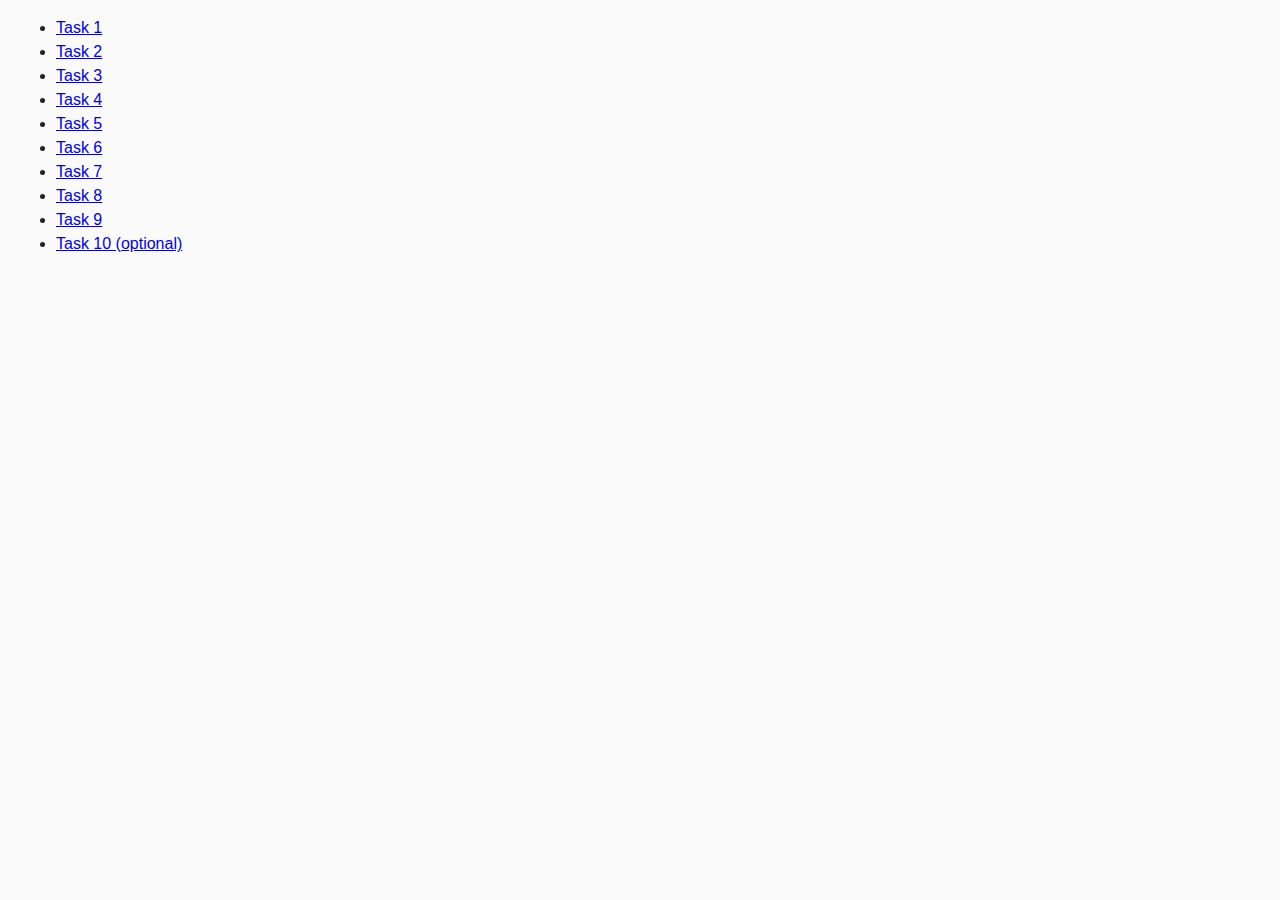
<file: index.html>
<!DOCTYPE html>
<html lang="ru">
  <head>
    <meta charset="UTF-8" />
    <meta http-equiv="X-UA-Compatible" content="IE=edge" />
    <meta name="viewport" content="width=device-width, initial-scale=1.0" />
    <title>Homework 6</title>
    <link rel="stylesheet" href="css/common.css" />
  </head>
  <body>
    <ul>
      <li><a href="task-01.html">Task 1</a></li>
      <li><a href="task-02.html">Task 2</a></li>
      <li><a href="task-03.html">Task 3</a></li>
      <li><a href="task-04.html">Task 4</a></li>
      <li><a href="task-05.html">Task 5</a></li>
      <li><a href="task-06.html">Task 6</a></li>
      <li><a href="task-07.html">Task 7</a></li>
      <li><a href="task-08.html">Task 8</a></li>
      <li><a href="task-09.html">Task 9</a></li>
      <li><a href="task-10.html">Task 10 (optional)</a></li>
    </ul>
  </body>
</html>
</file>
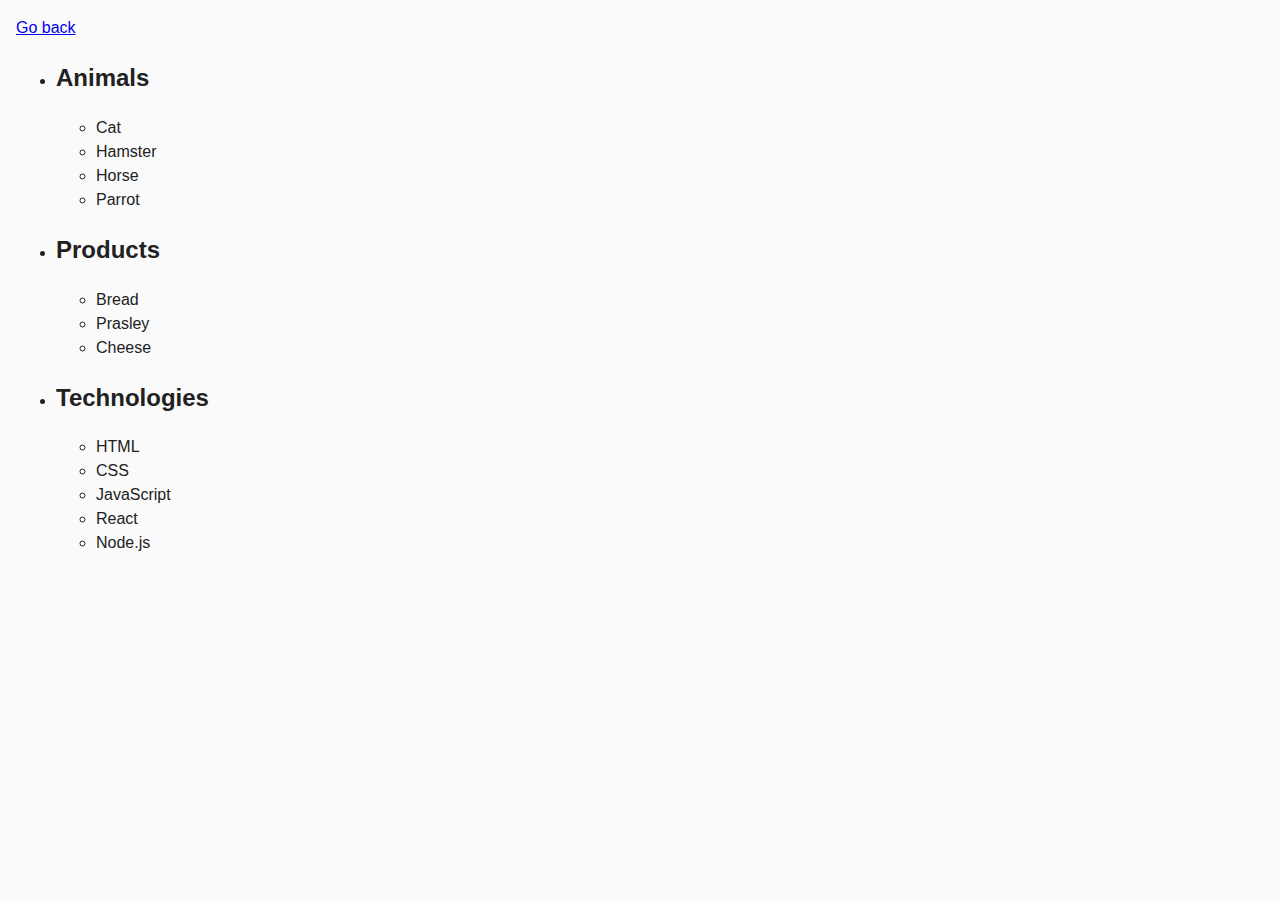
<file: task-01.html>
<!DOCTYPE html>
<html lang="ru">
  <head>
    <meta charset="UTF-8" />
    <meta http-equiv="X-UA-Compatible" content="IE=edge" />
    <meta name="viewport" content="width=device-width, initial-scale=1.0" />
    <title>Task 1</title>
    <link rel="stylesheet" href="css/common.css" />
  </head>
  <body>
    <p><a href="index.html">Go back</a></p>

    <ul id="categories">
      <li class="item">
        <h2>Animals</h2>

        <ul>
          <li>Cat</li>
          <li>Hamster</li>
          <li>Horse</li>
          <li>Parrot</li>
        </ul>
      </li>
      <li class="item">
        <h2>Products</h2>

        <ul>
          <li>Bread</li>
          <li>Prasley</li>
          <li>Cheese</li>
        </ul>
      </li>
      <li class="item">
        <h2>Technologies</h2>

        <ul>
          <li>HTML</li>
          <li>CSS</li>
          <li>JavaScript</li>
          <li>React</li>
          <li>Node.js</li>
        </ul>
      </li>
    </ul>

    <script src="js/task-01.js" >type = "module"</script>
  </body>
</html>
</file>
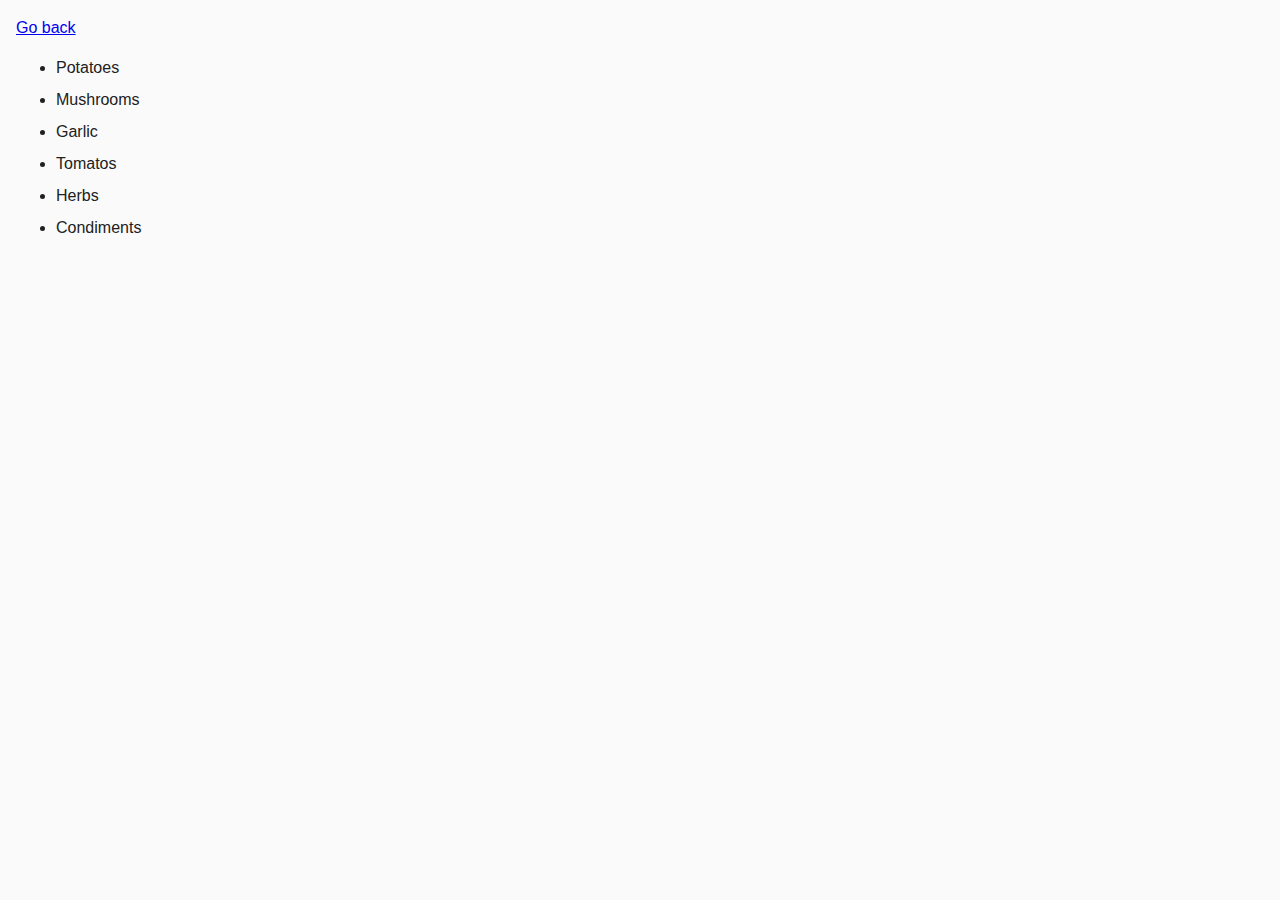
<file: task-02.html>
<!DOCTYPE html>
<html lang="ru">
  <head>
    <meta charset="UTF-8" />
    <meta http-equiv="X-UA-Compatible" content="IE=edge" />
    <meta name="viewport" content="width=device-width, initial-scale=1.0" />
    <title>Task 2</title>
    <link rel="stylesheet" href="css/common.css" />
    <style>
      .item {
        font-weight: 500;
      }

      .item:not(:last-child) {
        margin-bottom: 8px;
      }
    </style>
  </head>
  <body>
    <p><a href="index.html">Go back</a></p>

    <ul id="ingredients"></ul>

    <script src="js/task-02.js" >type = "module"</script>
  </body>
</html>
</file>
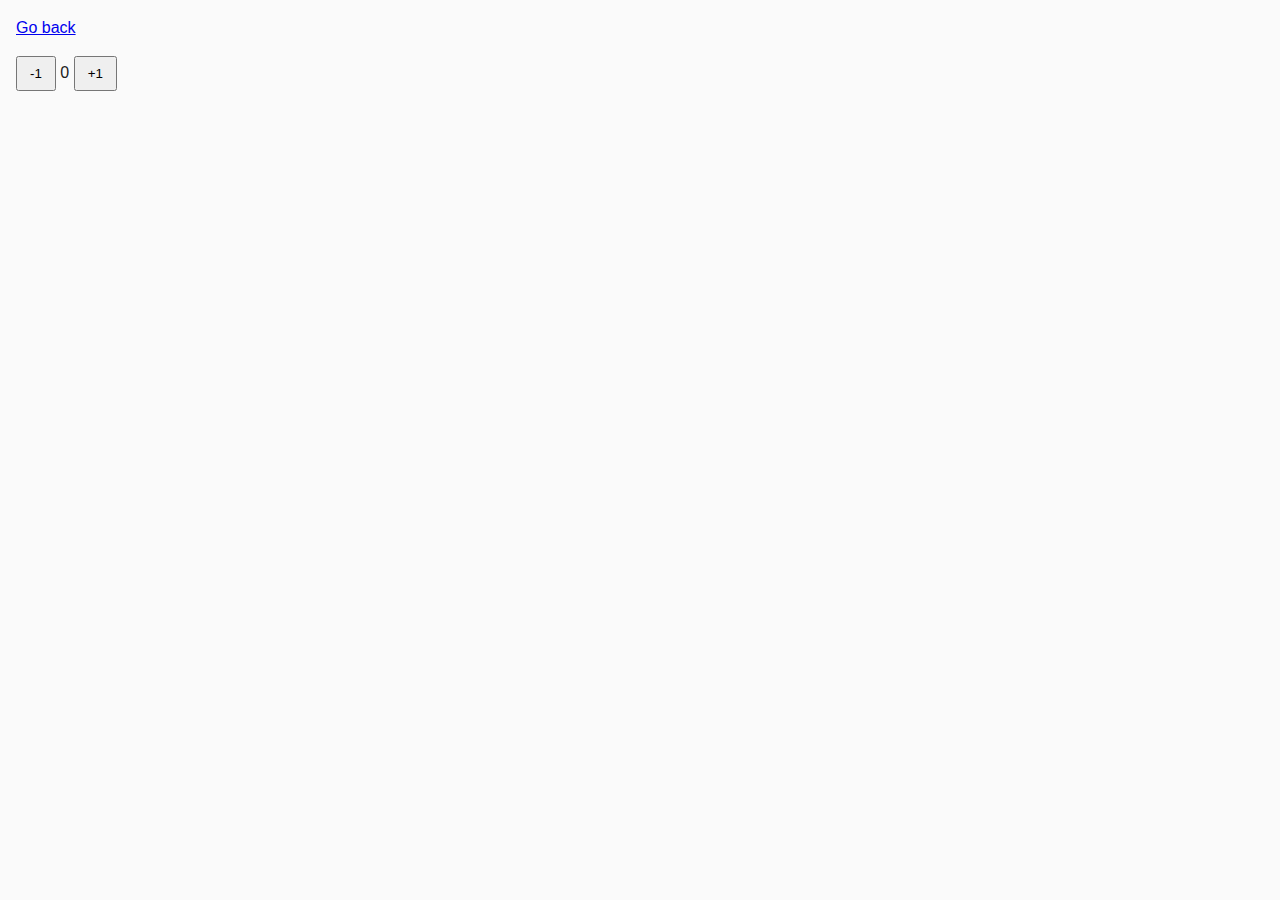
<file: task-04.html>
<!DOCTYPE html>
<html lang="ru">
  <head>
    <meta charset="UTF-8" />
    <meta http-equiv="X-UA-Compatible" content="IE=edge" />
    <meta name="viewport" content="width=device-width, initial-scale=1.0" />
    <title>Task 4</title>
    <link rel="stylesheet" href="css/common.css" />
  </head>
  <body>
    <p><a href="index.html">Go back</a></p>

    <div id="counter">
      <button type="button" data-action="decrement">-1</button>
      <span id="value">0</span>
      <button type="button" data-action="increment">+1</button>
    </div>

    <script src="js/task-04.js" >type = "module"</script>
  </body>
</html>
</file>
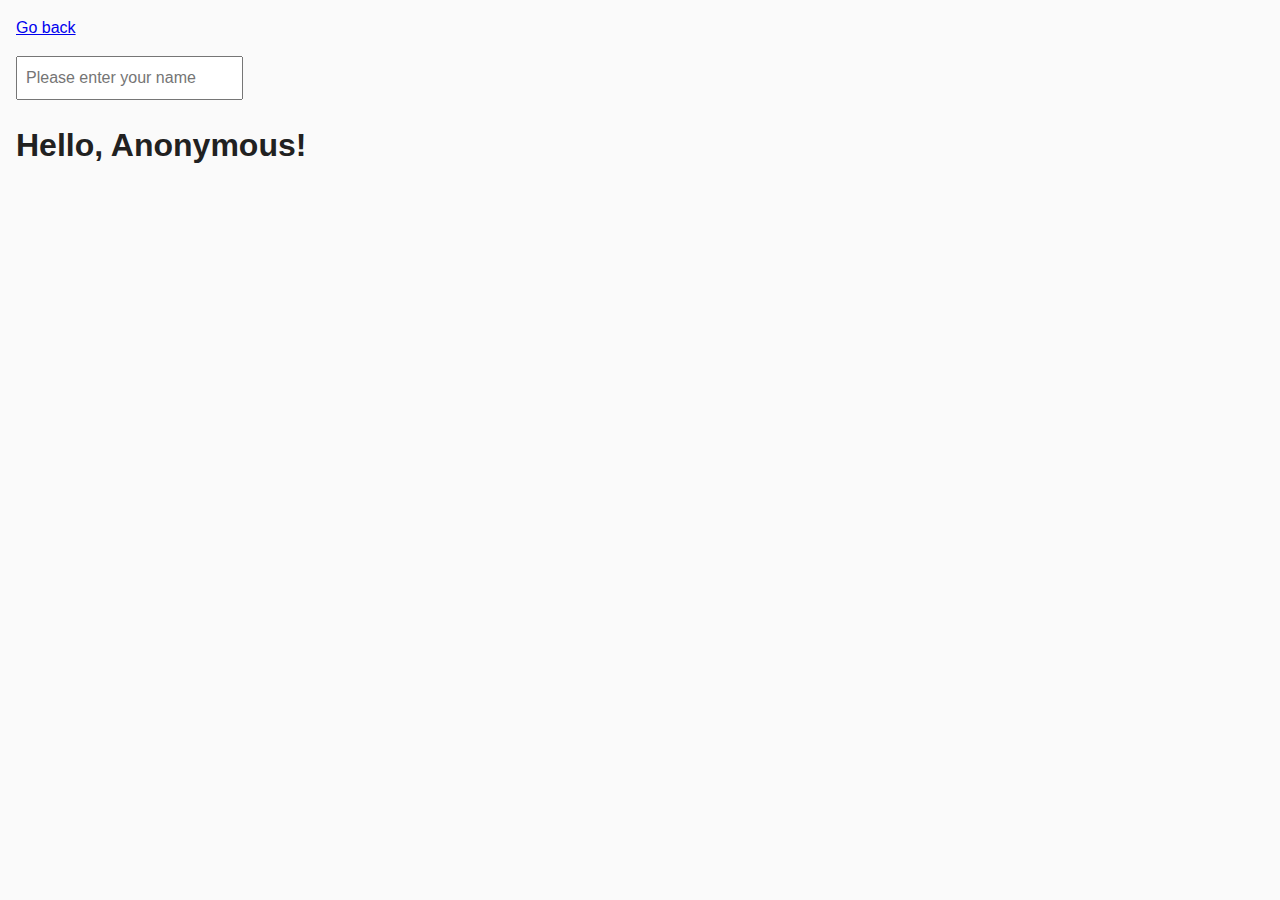
<file: task-05.html>
<!DOCTYPE html>
<html lang="ru">
  <head>
    <meta charset="UTF-8" />
    <meta http-equiv="X-UA-Compatible" content="IE=edge" />
    <meta name="viewport" content="width=device-width, initial-scale=1.0" />
    <title>Task 5</title>
    <link rel="stylesheet" href="css/common.css" />
  </head>
  <body>
    <p><a href="index.html">Go back</a></p>

    <input type="text" id="name-input" placeholder="Please enter your name" />
    <h1>Hello, <span id="name-output">Anonymous</span>!</h1>

    <script src="js/task-05.js" >type = "module"</script>
  </body>
</html>
</file>
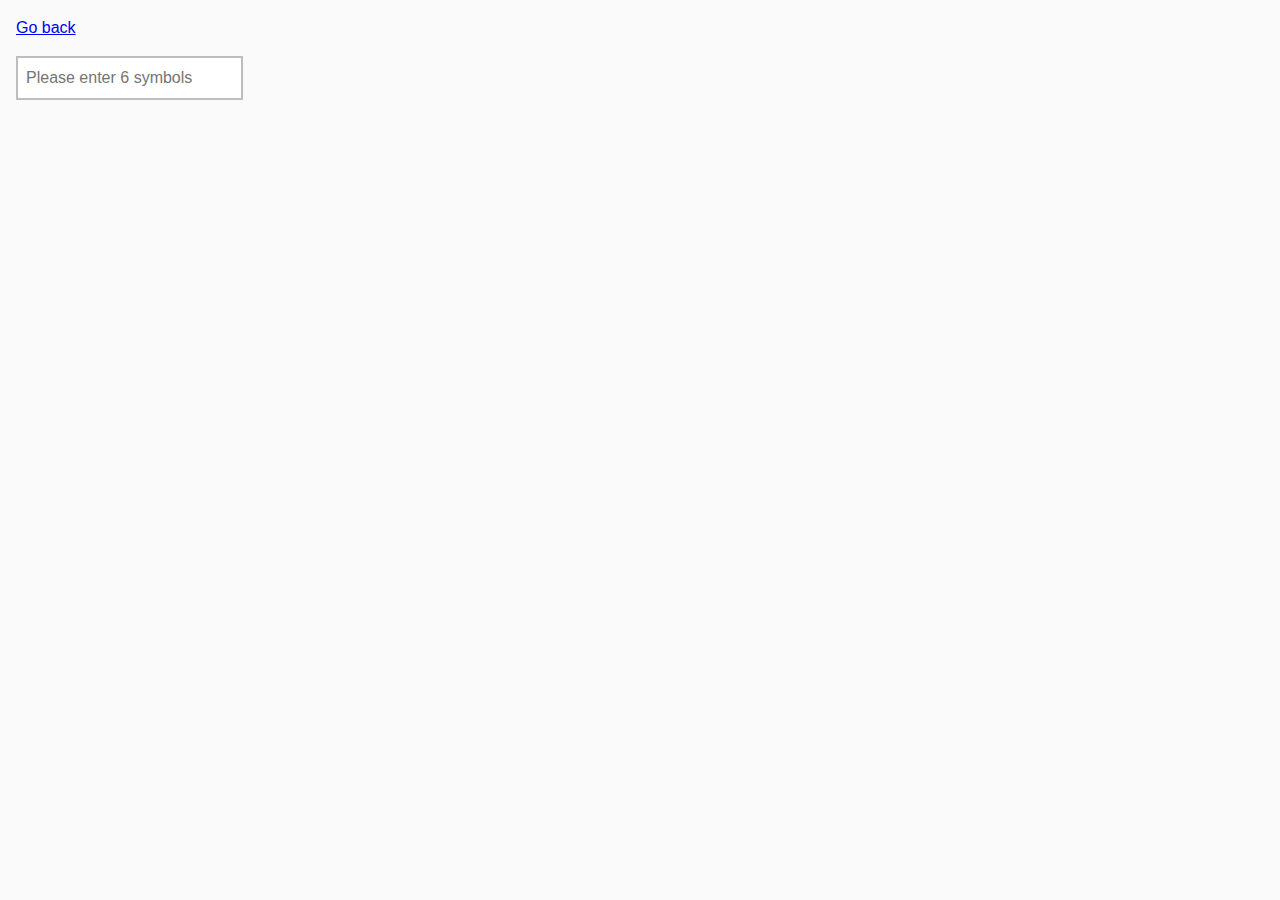
<file: task-06.html>
<!DOCTYPE html>
<html lang="ru">
  <head>
    <meta charset="UTF-8" />
    <meta http-equiv="X-UA-Compatible" content="IE=edge" />
    <meta name="viewport" content="width=device-width, initial-scale=1.0" />
    <title>Task 6</title>
    <link rel="stylesheet" href="css/common.css" />
    <style>
      #validation-input {
        border: 2px solid #bdbdbd;
      }

      #validation-input.valid {
        border-color: #4caf50;
      }

      #validation-input.invalid {
        border-color: #f44336;
      }
    </style>
  </head>
  <body>
    <p><a href="index.html">Go back</a></p>

    <input
      type="text"
      id="validation-input"
      data-length="6"
      placeholder="Please enter 6 symbols"
    />

    <script src="js/task-06.js" >type = "module"</script>
  </body>
</html>
</file>
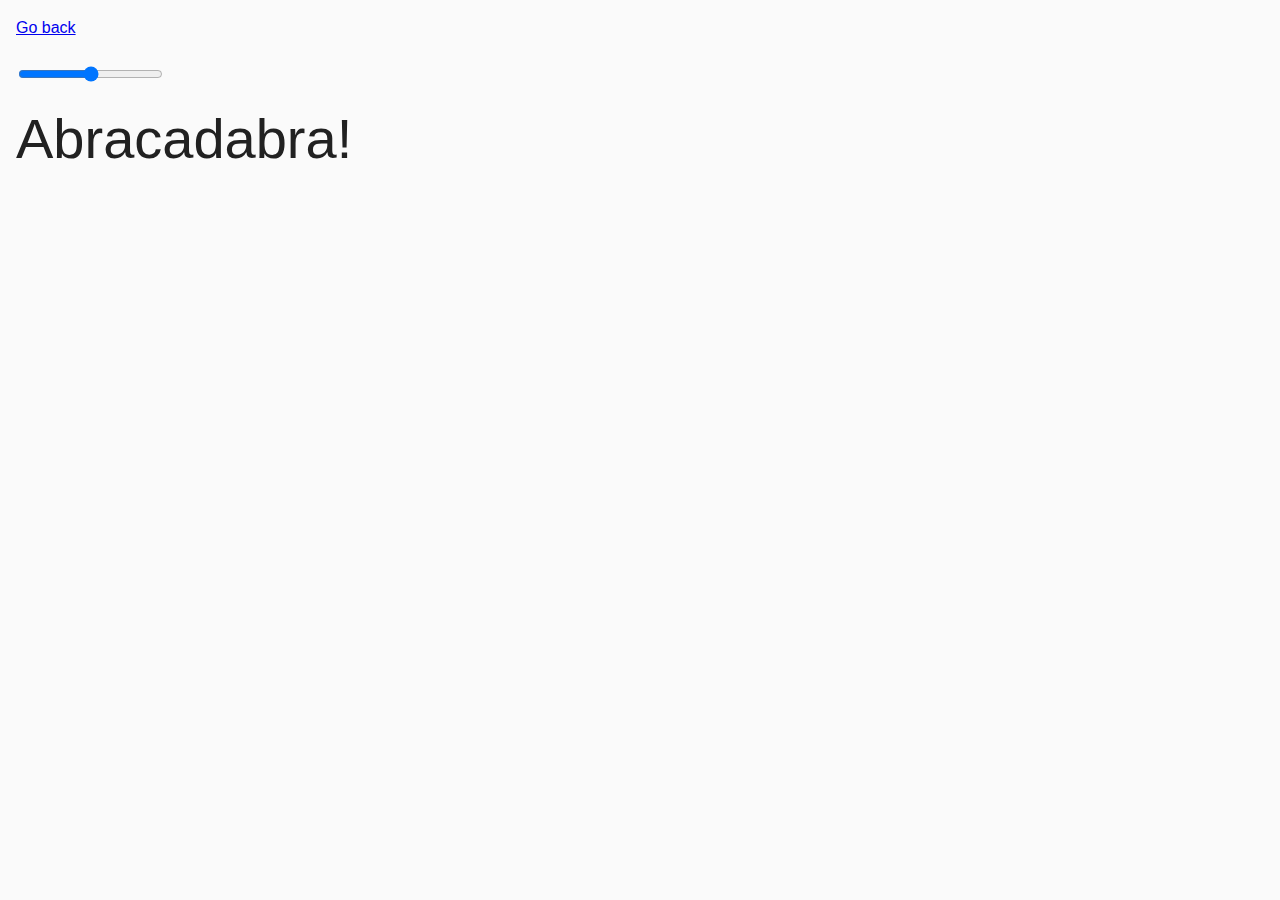
<file: task-07.html>
<!DOCTYPE html>
<html lang="ru">
  <head>
    <meta charset="UTF-8" />
    <meta http-equiv="X-UA-Compatible" content="IE=edge" />
    <meta name="viewport" content="width=device-width, initial-scale=1.0" />
    <title>Task 7</title>
    <link rel="stylesheet" href="css/common.css" />
  </head>
  <body>
    <p><a href="index.html">Go back</a></p>

    <input id="font-size-control" type="range" min="16" max="96" />
    <br />
    <span id="text">Abracadabra!</span>

    <script src="js/task-07.js" >type = "module"</script>
  </body>
</html>
</file>
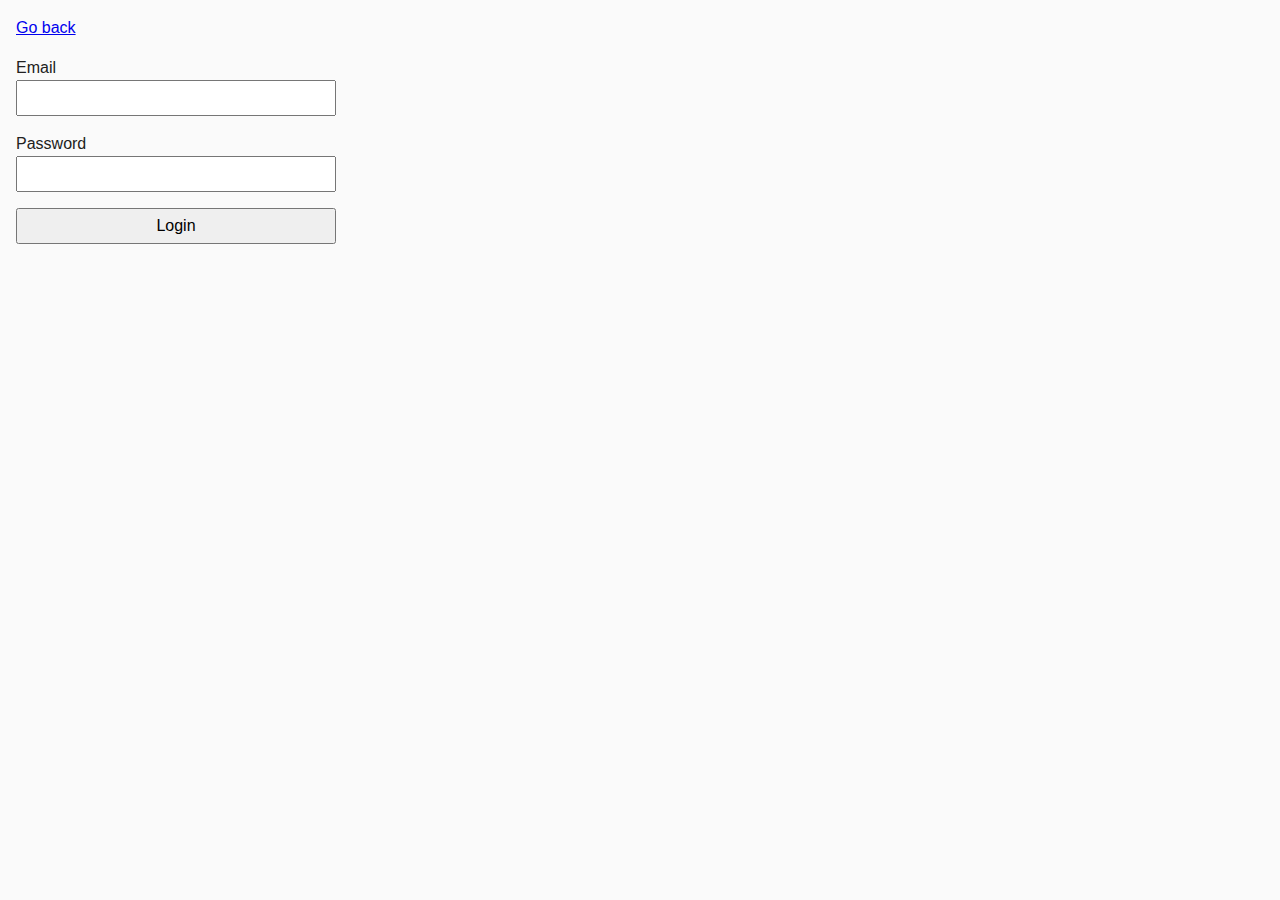
<file: task-08.html>
<!DOCTYPE html>
<html lang="ru">
  <head>
    <meta charset="UTF-8" />
    <meta http-equiv="X-UA-Compatible" content="IE=edge" />
    <meta name="viewport" content="width=device-width, initial-scale=1.0" />
    <title>Task 8</title>
    <link rel="stylesheet" href="css/common.css" />
    <style>
      .login-form {
        max-width: 320px;
        display: flex;
        flex-direction: column;
      }

      .login-form label {
        margin-bottom: 16px;
      }

      .login-form input,
      .login-form button {
        width: 100%;
        padding: 4px;
        font: inherit;
      }
    </style>
  </head>
  <body>
    <p><a href="index.html">Go back</a></p>

    <form class="login-form">
      <label>
        Email
        <input type="email" name="email" />
      </label>
      <label>
        Password
        <input type="password" name="password" />
      </label>
      <button type="submit">Login</button>
    </form>

    <script src="js/task-08.js" >type = "module"</script>
  </body>
</html>
</file>
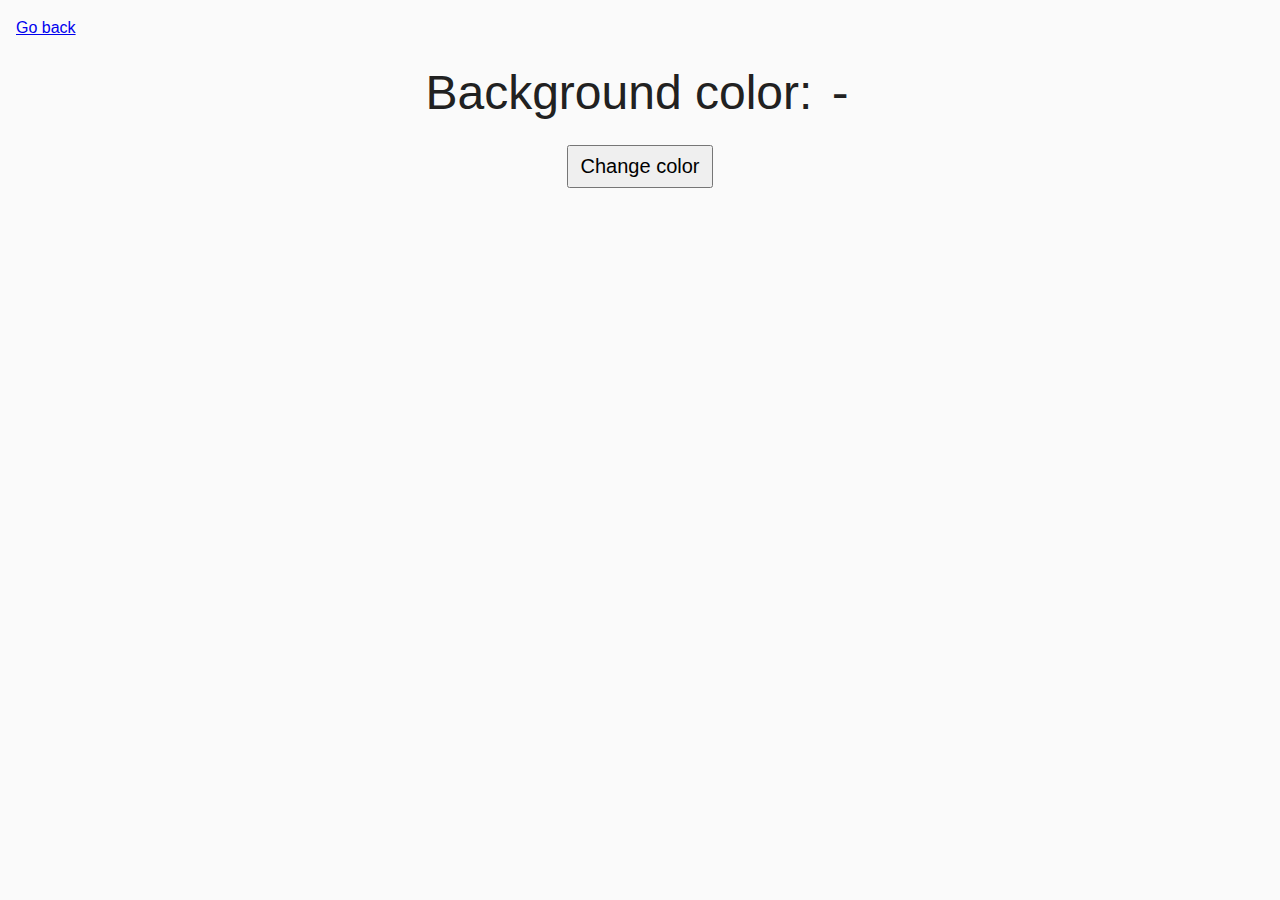
<file: task-09.html>
<!DOCTYPE html>
<html lang="ru">
  <head>
    <meta charset="UTF-8" />
    <meta http-equiv="X-UA-Compatible" content="IE=edge" />
    <meta name="viewport" content="width=device-width, initial-scale=1.0" />
    <title>Task 9</title>
    <link rel="stylesheet" href="css/common.css" />
    <style>
      .widget {
        text-align: center;
      }

      .widget p {
        margin-top: 0;
        margin-bottom: 16px;
        font-size: 48px;
      }

      .widget span {
        font-family: monospace;
      }

      .widget button {
        padding: 8px 12px;
        font-size: 20px;
        cursor: pointer;
      }
    </style>
  </head>
  <body>
    <p><a href="index.html">Go back</a></p>

    <div class="widget">
      <p>Background color: <span class="color">-</span></p>
      <button type="button" class="change-color">Change color</button>
    </div>

    <script src="js/task-09.js" > type = "module"</script>
  </body>
</html>
</file>
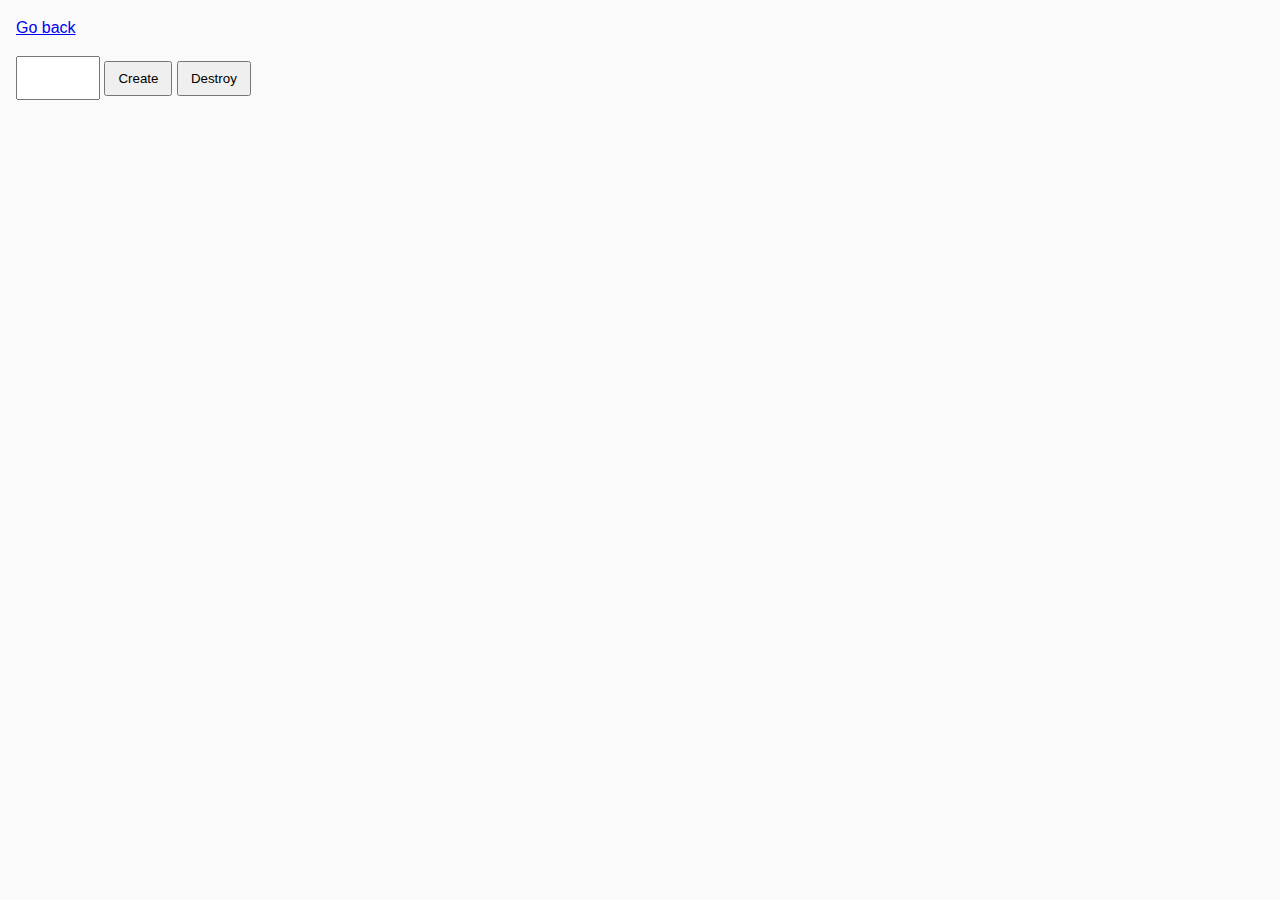
<file: task-10.html>
<!DOCTYPE html>
<html lang="ru">
  <head>
    <meta charset="UTF-8" />
    <meta http-equiv="X-UA-Compatible" content="IE=edge" />
    <meta name="viewport" content="width=device-width, initial-scale=1.0" />
    <title>Task 10 (optional)</title>
    <link rel="stylesheet" href="css/common.css" />
  </head>
  <body>
    <p><a href="index.html">Go back</a></p>

    <div id="controls">
      <input type="number" min="1" max="100" step="1" />
      <button type="button" data-create>Create</button>
      <button type="button" data-destroy>Destroy</button>
    </div>

    <div id="boxes"></div>

    <script src="js/task-10.js" >type = "module"</script>
  </body>
</html>
</file>
<file: css/common.css>
* {
  box-sizing: border-box;
}

body {
  margin: 16px;
  font-family: -apple-system, BlinkMacSystemFont, 'Segoe UI', Roboto, Oxygen,
    Ubuntu, Cantarell, 'Open Sans', 'Helvetica Neue', sans-serif;
  -webkit-font-smoothing: antialiased;
  -moz-osx-font-smoothing: grayscale;
  background-color: #fafafa;
  color: #212121;
  line-height: 1.5;
}

input {
  padding: 8px;
  font: inherit;
}

button {
  padding: 8px 12px;
  cursor: pointer;
}
.gallery{
  display: flex;
  
}
img{
  width: 200px;
  margin: 30px;
  cursor: pointer;
  box-shadow: 0px 1px 1px rgba(0, 0, 0, 0.12),
0px 4px 4px rgba(0, 0, 0, 0.06),
1px 4px 6px rgba(0, 0, 0, 0.16);
}
img:hover{
transform: rotate(360deg);
width: 300px;
transition: width 300ms linear, transform 500ms linear ;
}
</file>
